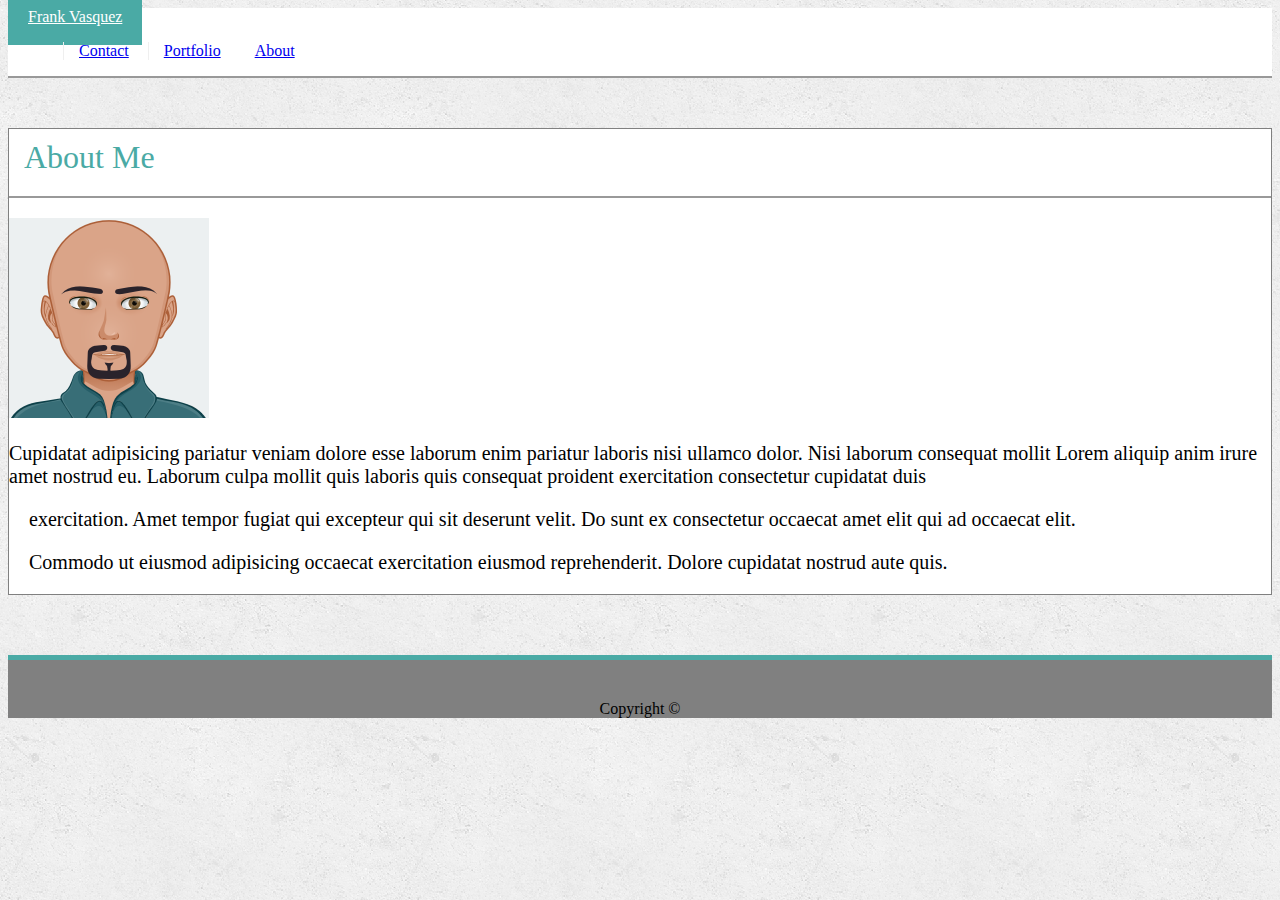
<file: index.html>
<!doctype html>
<html lang="en-us">

<head>
    <meta charset="UTF-8">
    <title>About | Frank Vasquez</title>

        <link rel="stylesheet" type="text/css" href="assets/css/style.css" />
        <link rel="stylesheet" href="https://stackpath.bootstrapcdn.com/bootstrap/4.1.3/css/bootstrap.min.css"
            integrity="sha384-MCw98/SFnGE8fJT3GXwEOngsV7Zt27NXFoaoApmYm81iuXoPkFOJwJ8ERdknLPMO" crossorigin="anonymous">
        <script src="https://stackpath.bootstrapcdn.com/bootstrap/4.1.3/js/bootstrap.min.js" integrity="sha384-ChfqqxuZUCnJSK3+MXmPNIyE6ZbWh2IMqE241rYiqJxyMiZ6OW/JmZQ5stwEULTy"
            crossorigin="anonymous"></script>
        <script src="https://code.jquery.com/jquery-3.3.1.slim.min.js" integrity="sha384-q8i/X+965DzO0rT7abK41JStQIAqVgRVzpbzo5smXKp4YfRvH+8abtTE1Pi6jizo"
            crossorigin="anonymous"></script>
        <script src="https://cdnjs.cloudflare.com/ajax/libs/popper.js/1.14.3/umd/popper.min.js" integrity="sha384-ZMP7rVo3mIykV+2+9J3UJ46jBk0WLaUAdn689aCwoqbBJiSnjAK/l8WvCWPIPm49"
            crossorigin="anonymous"></script>
    </head>


    <div class="container-fluid toparea">

        <nav class="navbar navbar-expand-lg navbar-light">

            <a class="navbar-brand font-weight-bold" style="color: white; background-color: #4aaaa5; padding: 20px;" href="#">Frank
                Vasquez</a>

            <!-- <ul class="float-right d-flex flex-row-reverse bd-highlight" style="list-style-type: none;"> -->
            <ul class="float-lg-right" style="list-style-type: none;">
                <li class="p-2 bd-highlight"><a href="contact.html">Contact</a></li>
                <li class="p-2 bd-highlight"> <a href="portfolio.html">Portfolio</a></li>
                <li class="p-2 bd-highlight"><a href="index.html">About</a></li>
            </ul>
        </nav>

    </div>

    <div class="container" style="box-sizing: border-box; border: 1px solid gray; background: white; margin-top: 50px">
        <div class="row" style="font-size: 2em; padding: 10px 0 0 15px;">
            <div class="column col-12">
                <a id="colormeblue">About Me</a>
            </div>
        </div>
        <div class="row" style="margin: 20px 0 0 0; border-top: solid 2px #999;">

            <div class="column col-3" style="margin: 20px 0 0 0;">
                <img src="assets/images/myAvatar.png" class="auth-image" alt="Your Name">
            </div>
            <div class="column col-9" style="margin: 20px 0 0 0;">

                <p>Cupidatat adipisicing pariatur veniam dolore esse laborum enim pariatur laboris nisi ullamco dolor. Nisi laborum consequat mollit Lorem aliquip anim irure amet nostrud eu. Laborum culpa mollit quis laboris quis consequat proident exercitation consectetur cupidatat duis
                </p>
            </div>
            <div class="row" style="padding: 0 20px 0 20px;">
                <div class="column col-12">
                    <p>
                        exercitation. Amet tempor fugiat qui
                        excepteur qui sit deserunt velit. Do sunt ex consectetur occaecat amet elit qui ad
                        occaecat elit.</p>
                </div>
            </div>
            <div class="row" style="padding: 0 20px 0 20px;">
                <div class="column col-12">

                    <p>Commodo ut eiusmod adipisicing occaecat exercitation eiusmod reprehenderit. Dolore
                        cupidatat nostrud
                        aute quis. </p>
                </div>
            </div>
        </div>
    </div>
    

    <div class="row">
        <div class="column col-12">
            <footer>
                Copyright &#169;
            </footer>
        </div>
    </div>
</file>
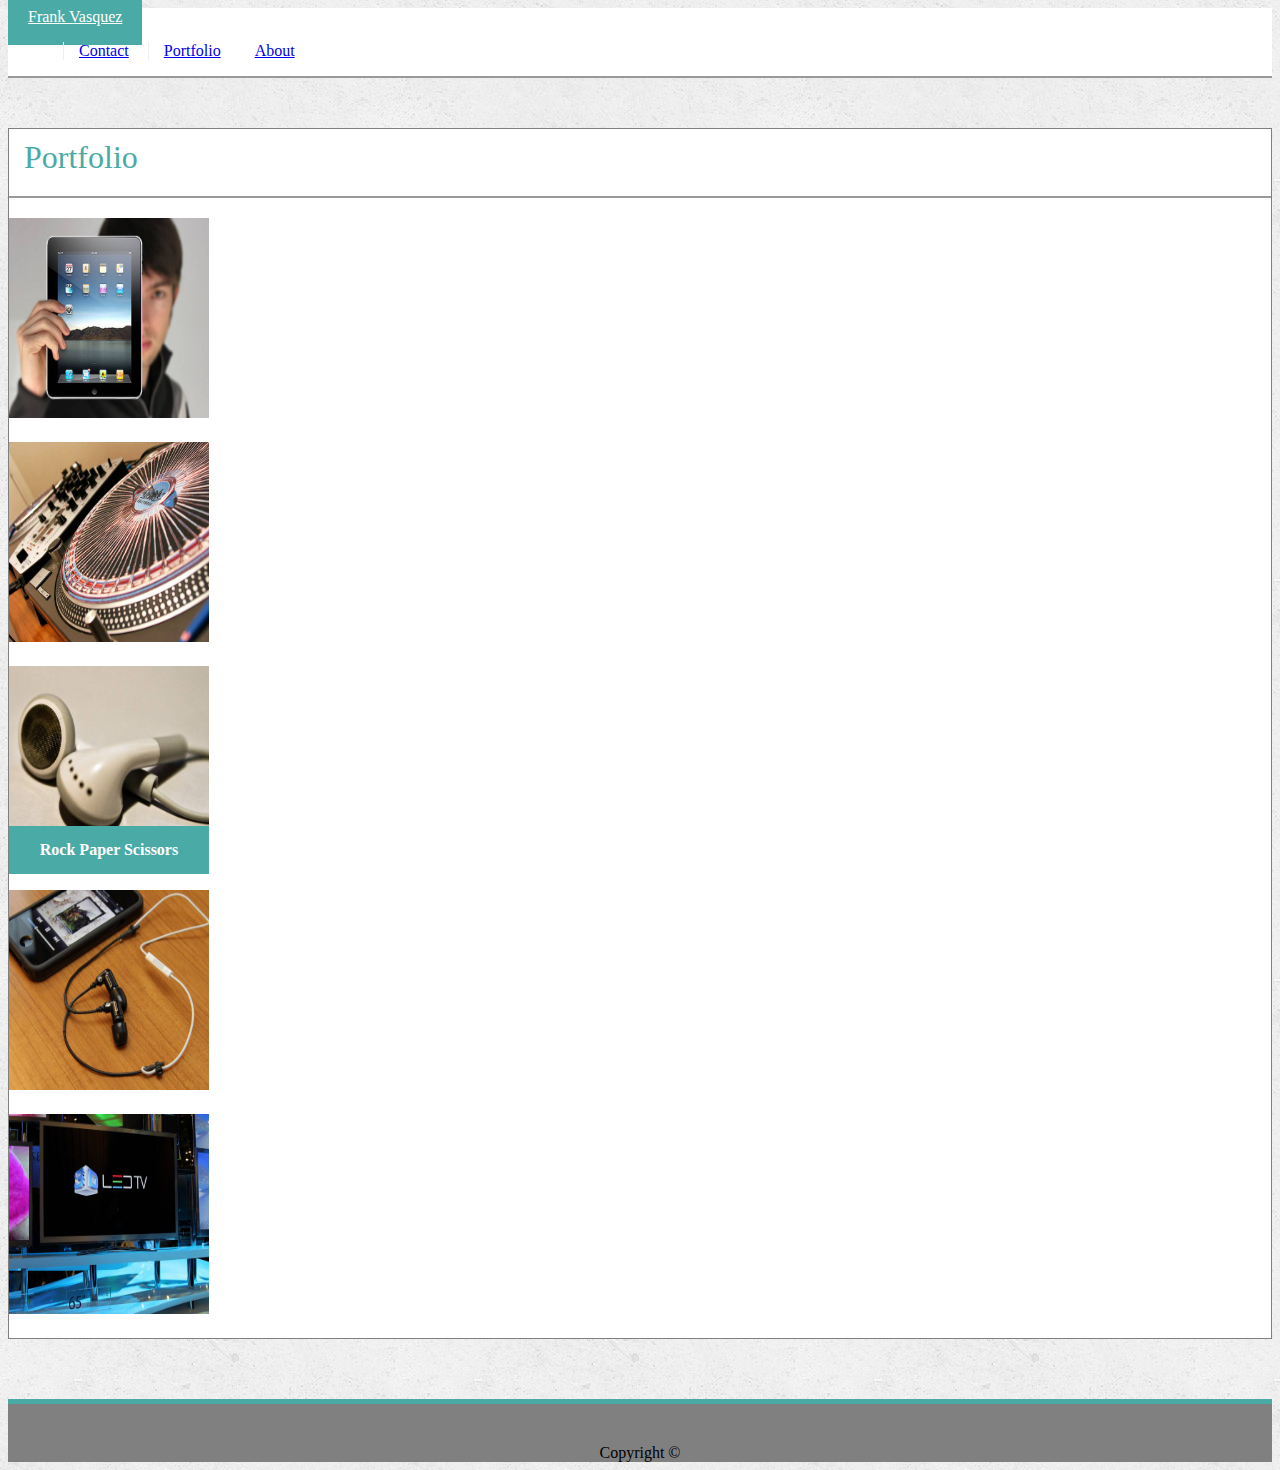
<file: portfolio.html>
<!doctype html>
<html lang="en-us">

<head>
    <meta charset="UTF-8">
    <title>About | Frank Vasquez</title>

        <link rel="stylesheet" type="text/css" href="assets/css/style.css" />
        <link rel="stylesheet" href="https://stackpath.bootstrapcdn.com/bootstrap/4.1.3/css/bootstrap.min.css"
            integrity="sha384-MCw98/SFnGE8fJT3GXwEOngsV7Zt27NXFoaoApmYm81iuXoPkFOJwJ8ERdknLPMO" crossorigin="anonymous">
        <script src="https://stackpath.bootstrapcdn.com/bootstrap/4.1.3/js/bootstrap.min.js" integrity="sha384-ChfqqxuZUCnJSK3+MXmPNIyE6ZbWh2IMqE241rYiqJxyMiZ6OW/JmZQ5stwEULTy"
            crossorigin="anonymous"></script>
        <script src="https://code.jquery.com/jquery-3.3.1.slim.min.js" integrity="sha384-q8i/X+965DzO0rT7abK41JStQIAqVgRVzpbzo5smXKp4YfRvH+8abtTE1Pi6jizo"
            crossorigin="anonymous"></script>
        <script src="https://cdnjs.cloudflare.com/ajax/libs/popper.js/1.14.3/umd/popper.min.js" integrity="sha384-ZMP7rVo3mIykV+2+9J3UJ46jBk0WLaUAdn689aCwoqbBJiSnjAK/l8WvCWPIPm49"
            crossorigin="anonymous"></script>
    </head>


    <div class="container toparea">

        <nav class="navbar navbar-expand-lg navbar-light">

            <a class="navbar-brand font-weight-bold" style="color: white; background-color: #4aaaa5; padding: 20px;" href="#">Frank
                Vasquez</a>

            <ul class="d-flex flex-row-reverse bd-highlight" style="list-style-type: none;">
                <li class="p-2 bd-highlight"><a href="contact.html">Contact</a></li>
                <li class="p-2 bd-highlight"> <a href="portfolio.html">Portfolio</a></li>
                <li class="p-2 bd-highlight"><a href="index.html">About</a></li>
            </ul>
        </nav>
    </div>

    <div class="container" style="box-sizing: border-box; border: 1px solid gray; background: white; margin-top: 50px">
        <div class="row" style="font-size: 2em; padding: 10px 0 0 15px;">
            <div class="column col-12">
                <a id="colormeblue">Portfolio</a>
            </div>
        </div>
        <div class="row" style="margin: 20px 0 0 0; border-top: solid 2px #999;">
    
            <div class="column col-6" style="margin: 20px 0 0 0;">
                <img src="assets/images/technics-q-c-640-480-1.jpg" class="auth-image" alt="Your Name">
                <h3 id=piclabel>Hangman</h3>
            </div>
            <div class="column col-6" style="margin: 20px 0 0 0;">
                    <img src="assets/images/technics-q-c-640-480-2.jpg" class="auth-image" alt="Your Name">
                    <h3 id=piclabel>RPG Game</h3>
            </div>
    
        </div>
        <div class="row" style="margin: 20px 0 0 0;">
    
                <div class="column col-6" style="margin: 20px 0 0 0;">
                    <img src="assets/images/technics-q-c-640-480-5.jpg" class="auth-image" alt="Your Name">
                    <h3 id=piclabel>Trivia Game</h3>
                </div>
                <div class="column col-6" style="margin: 20px 0 0 0;">
                        <img src="assets/images/technics-q-c-640-480-7.jpg" class="auth-image" alt="Your Name">
                        <h3 id=piclabel>Rutgers Info Widget</h3>
                </div>
        
            </div>
            <div class="row" style="margin: 20px 0 0 0; ">
    
                    <div class="column col-6" style="margin: 20px 0 0 0;">
                        <img src="assets/images/technics-q-c-640-480-9.jpg" class="auth-image" alt="Your Name">
                        <h3 id=piclabel>Rock Paper Scissors</h3>
                    </div>
                    <div class="column col-6" style="margin: 20px 0 0 0;">
                           <!-- empty space placeholder-->
                    </div>
                </div>
    </div>

    <div class="row">
        <div class="column col-12">
            <footer>
                Copyright &#169;
            </footer>
        </div>
    </div>
</file>
<file: assets/css/style.css>
body {
    background: url("../images/concrete_seamless.png");
}

* {
    box-sizing: border-box;
  }

li {
    display: inline-block;
    padding-left: 15px;
    margin-left: 15px;
    line-height: 18px;
    /* color: #999; */
    text-decoration: none;
    border-left: 1px solid #efefef;
  }
  
li:last-child {
    border-left: 0 none;
  }
p {
    font-size: 20px;
    margin: 0 20 0 20;
}
.toparea {
    background-color: white;  
    margin: 0 0 0 0;
    border-bottom: #999 solid 2px;
    
  }
img {
      height: 200px;
      width: 200px;
  }
#colormeblue {
      color: #4aaaa5;
  }
footer {
      margin: 60px 0 0 0;
      text-align: center;
      border-top: solid 5px #4aaaa5;
      background: gray;
      padding: 40px 0 0 0;
  }
  #piclabel {
      background: #4aaaa5;
      color: white;
      text-align: center;
      padding: 15px;
      width: 200px;
     font-size: 1em;
     position: absolute;
     bottom: 10px;
  }
label,
input[type=text],
input[type=email],
textarea {
  display: block;
  width: 100%;
}

input[type=text],
input[type=email],
textarea {
  height: 35px;
  padding: 0 10px;
  font-size: 14px;
  border: 1px solid #dddddd;
}

  textarea {
    height: 200px;
  }
  
  input[type=submit] {
    padding: 10px 30px;
    font-size: 18px;
    color: #ffffff;
    cursor: pointer;
    background: #4aaaa5;
    border: 0 none;
  }
</file>
